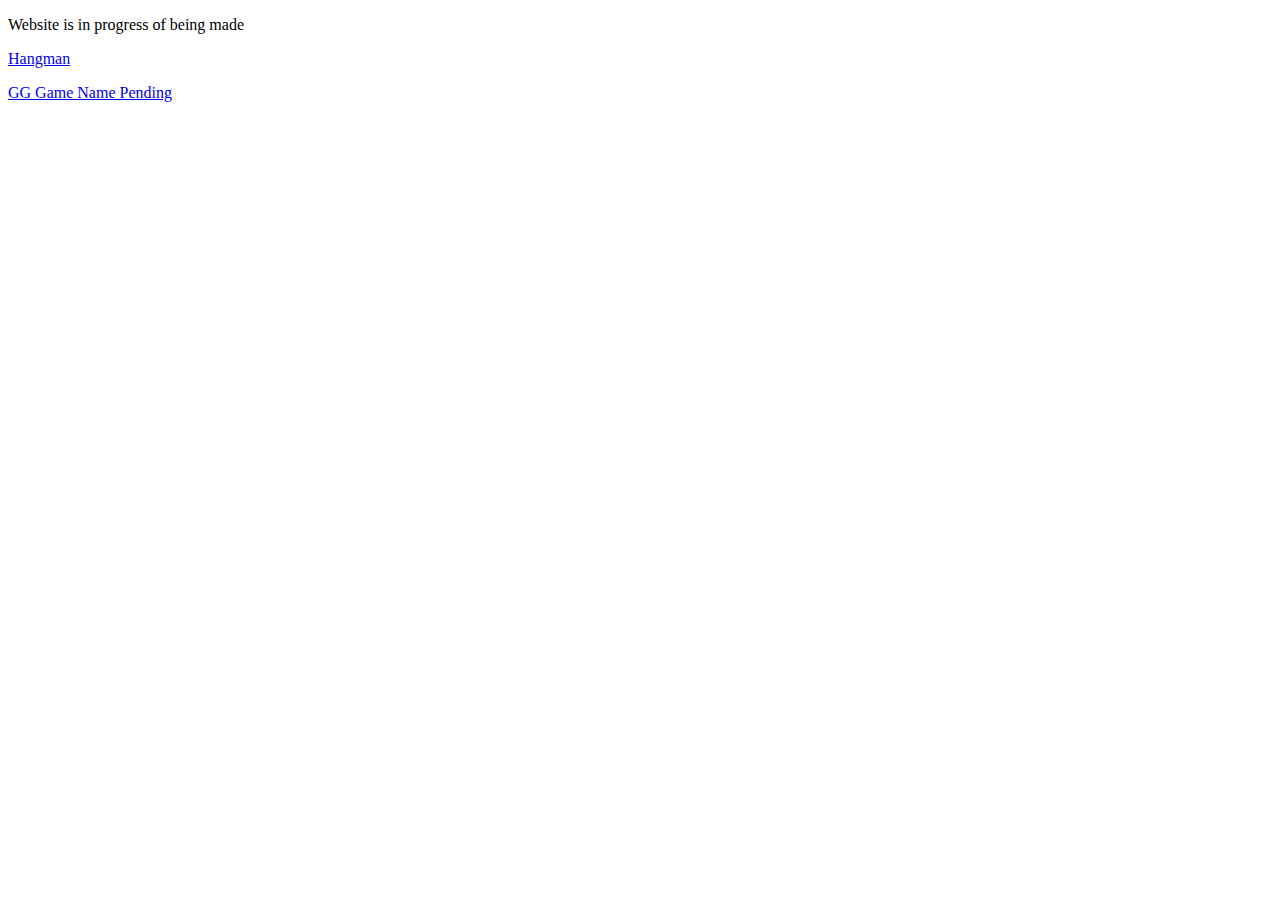
<file: index.html>
<!DOCTYPE html>
<html lang="en">
    <head>
        <title>Fylde Tech</title>
    </head>
    <body>
        <p>Website is in progress of being made</p>
        <p><a href="Hangman/HM.html">Hangman</a></p>
        <p><a href="GG/GG.html">GG Game Name Pending</a></p>
    </body>
</html>
</file>
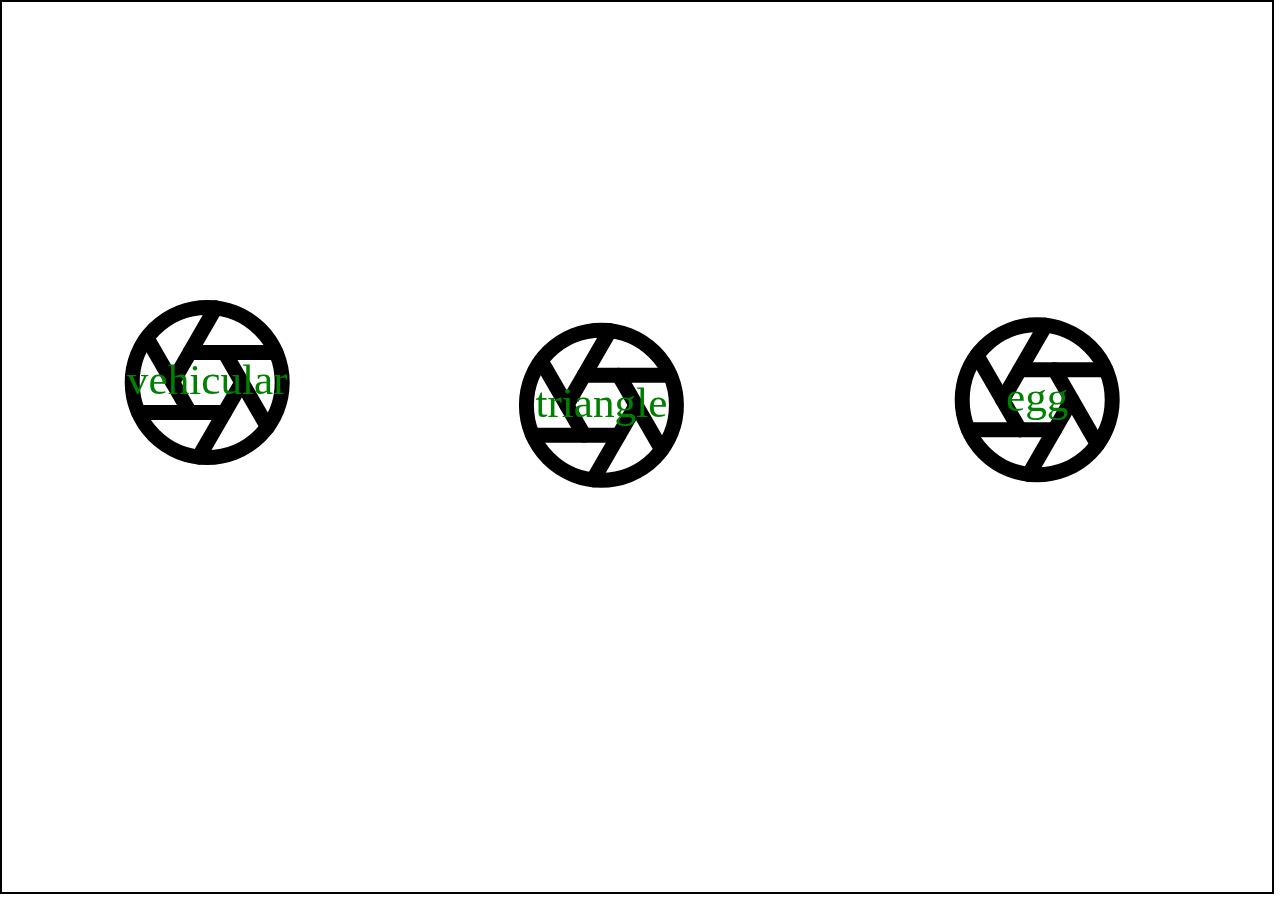
<file: GG/GG.html>
<!DOCTYPE html>
<html lang="en">
    <head>
        <script src="genericTools.js"></script>
        <script src="GG.js"></script>
        <link rel="stylesheet" href="GG.css">
        <meta name="viewport" content="initial-scale=1.0, user-scalable=no" />
        <title>GG Title Pending</title>
    </head>
    <body onload="init()" onresize="docResized()">
        <p id="test" style="user-select: none; position: fixed; top: 0; left: 0; z-index: 10000; color: red;"></p>
        <canvas id="gamCnv"></canvas>
    </body>
</html>
</file>
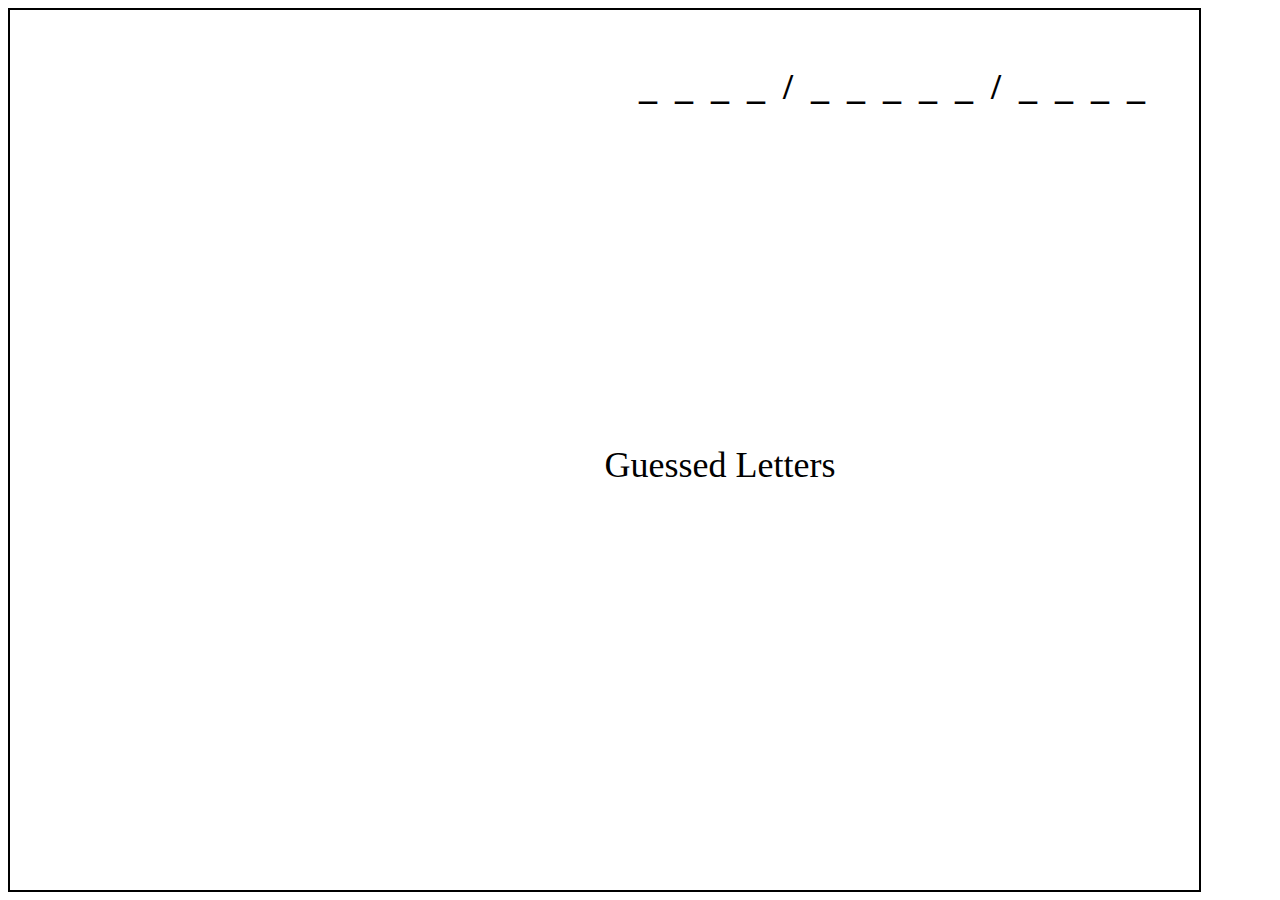
<file: Hangman/HM.html>
<!DOCTYPE html>
<html lang="en">
    <head>
        <script src="HM.js"></script>
        <link rel="stylesheet" href="HM.css">
        <meta name="viewport" content="initial-scale=1.0, user-scalable=no" />
        <title>Hangman</title>
    </head>
    <body onload="init()" onresize="docResized()">
        <div style="position: absolute; width: 100vw; left: 0;"></div>
        <div id="fullOut">
            <input type="text" id="hmKeypress" onclick="fpClick()" onkeyup="keyPressed()">
            <div id="winLossDiv"></div>
            <div id="hmImgContainer"></div>
            <div id="hmTxtContainer">
                <p id="hmTxt"></p>
                <div id="hmUsedTxtContainer">
                    <p id="glTxt"><br>Guessed Letters</p>
                    <p id="hmUsedLetters"></p>
                </div>
            </div>
        </div>
        <p id="test"></p>
    </body>
    <!-- <iframe src='https://fyldetech.com/Hangman/HM.html?topic=wordset2' width="600px" height="600px"></iframe> -->
</html>
</file>
<file: GG/GG.css>
@font-face { font-family: OpenDyslexic; src: url('https://raw.githubusercontent.com/antijingoist/opendyslexic/master/compiled/opendyslexic.otf'); } 

* {
    font-family: OpenDyslexic;
} 

html, body {
    width:  100%;
    height: 100%;
    margin: 0px;
    padding: 0px;
}

body {
    background-color: white;
}

#gamCnv {
    border: 2px solid #000000;
    display: block;
    background: white;
}
</file>
<file: Hangman/HM.css>
@font-face { font-family: OpenDyslexic; src: url('https://raw.githubusercontent.com/antijingoist/opendyslexic/master/compiled/opendyslexic.otf'); } 

* {
    font-family: OpenDyslexic;
} 

body {
    background-color: white;
}

#fullOut {
    position: relative;
    border: black 2px solid;
    display: flex; /* Change here for alignment*/
    justify-content: center;
    height: calc(100vh - 60px);
    width: calc(100vw - 60px);
    padding: 20px;
    overflow: none;
    background-color: white;
}

#hmKeypress {
    position: absolute;
    top: 0;
    left: 0;
    width: 100%;
    height:100%;
    background-color: transparent;
    z-index: 10;
    cursor: pointer;
    caret-color: transparent;
    color: transparent;
    outline: none;
    border-style: none;
}

#hmImgContainer {
    position: relative;
    display: flex;
    width: 100%;
    justify-content: center;
    /* background-color: green; */
}

.hmImg {
    position: absolute;
    height: 100%;
    max-width: 100%;
}

#hmTxtContainer {
    /* background-color: blue; */
    container-type: inline-size;
    position: relative;
    height: 100%;
    width: 100%;
    font-size: min(4cqw, 4cqh);
    text-align: center;
    color: black;
    overflow-wrap: break-word;
}

#hmTxtContainer p {
    width: 100%;
}

#hmTxt {
    font-weight: bolder;
    color: black;
    position: absolute;
    top: 0;
}

#glTxt {
}

#hmUsedLetters {
    color: #47d16a;
}

#hmUsedTxtContainer {
    position: absolute;
    top: 40%;
}

#winLossDiv {
    display: none;
    position: absolute;
    background-color: hsla(0, 0%, 0%, 0.8);
    color: white;
    height: 60%;
    width: 60%;
    top: 20%;
    z-index: 9;
    border-radius: 40px;
    text-align: center;
    border: rgba(0, 0, 0, 0.25) 10px solid;
}

.wlHeader {
    font-size: min(4cqw, 4cqh);
}

.animLine {
    stroke-dasharray: 200%; /*200 cause the 2nd line didnt work*/
    animation-name: animLineAnim;
    animation-duration: 5s;
}

@keyframes animLineAnim {
    from {stroke-dashoffset: 200%;}
    to {stroke-dashoffset: 0%;}
}

.svgW {
    filter: brightness(0) saturate(100%) invert(82%) sepia(0%) saturate(0%) hue-rotate(97deg) brightness(95%) contrast(93%);
}

#test {
    display: none;
}
</file>
